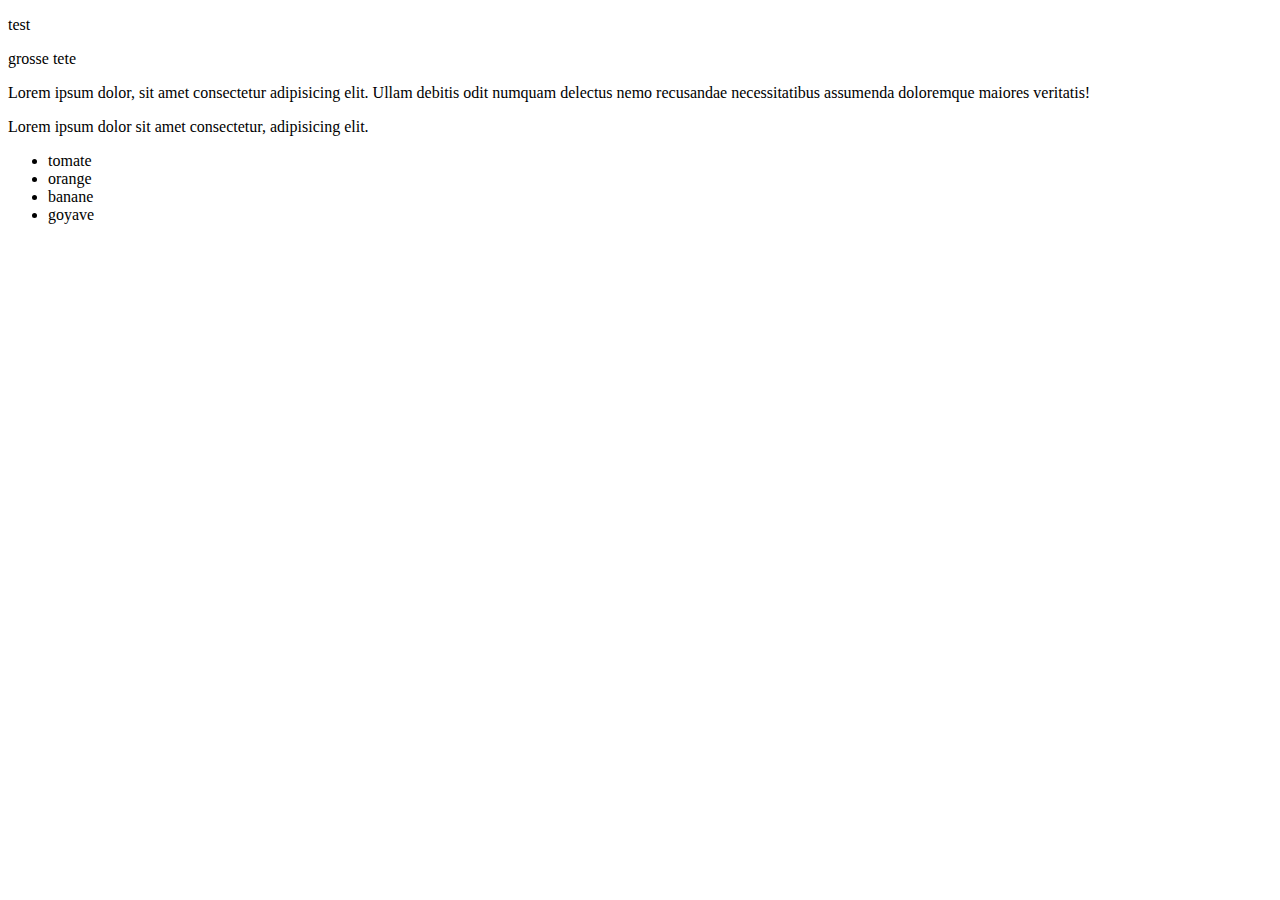
<file: index.html>
<!DOCTYPE html>
<html lang="en">
<head>
    <meta charset="UTF-8">
    <meta name="viewport" content="width=device-width, initial-scale=1.0">
    <title>Document</title>
</head>
<body>
    <p>test</p>
    <p>grosse tete</p>
    <div>
        <p>Lorem ipsum dolor, sit amet consectetur adipisicing elit. Ullam debitis odit numquam delectus nemo recusandae necessitatibus assumenda doloremque maiores veritatis!</p>
        <p>Lorem ipsum dolor sit amet consectetur, adipisicing elit.</p>
    </div>
    <ul class="list">
        <li>tomate</li>
        <li>orange</li>
        <li>banane</li>
        <li>goyave</li>
    </ul>
</body>
</html>
</file>
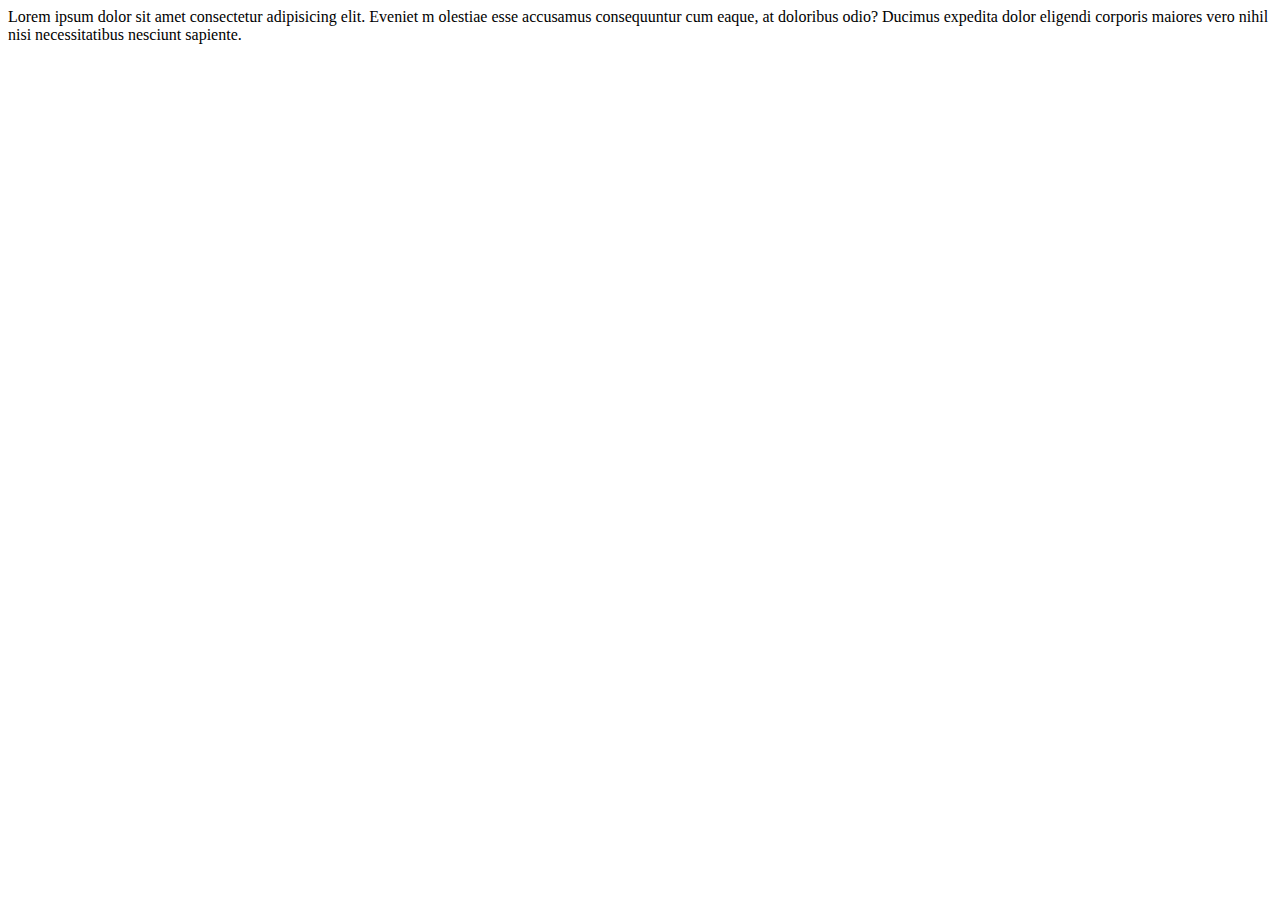
<file: maya.html>
<!DOCTYPE html>
<html lang="en">
<head>
    <meta charset="UTF-8">
    <meta name="viewport" content="width=device-width, initial-scale=1.0">
    <title>Document</title>
</head>
<body>
    Lorem ipsum dolor sit amet consectetur adipisicing elit. Eveniet m
    olestiae esse accusamus consequuntur cum eaque, at doloribus odio? 
    Ducimus expedita dolor eligendi corporis 
    maiores vero nihil nisi necessitatibus nesciunt sapiente.
</body>
</html>
</file>
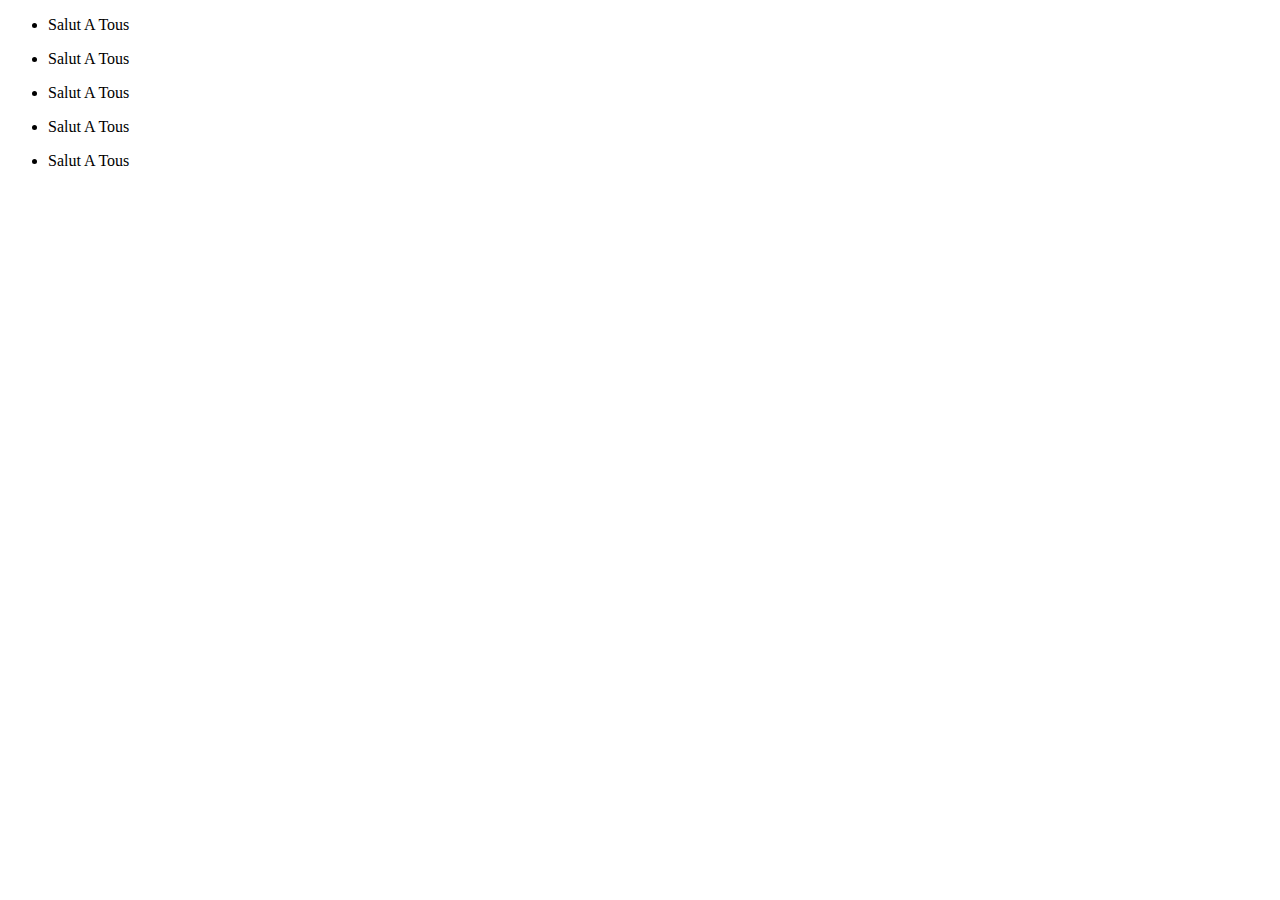
<file: russel.html>
<!DOCTYPE html>
<html lang="en">
<head>
    <meta charset="UTF-8">
    <meta name="viewport" content="width=device-width, initial-scale=1.0">
    <title>Document</title>
</head>
<body>
    <ul>
        <li>
            <p>Salut A Tous</p>
        </li>
        <li>
            <p>Salut A Tous</p>
        </li>
        <li>
            <p>Salut A Tous</p>
        </li>
        <li>
            <p>Salut A Tous</p>
        </li>
        <li>
            <p>Salut A Tous</p>
        </li>
    </ul>
</body>
</html>
</file>
